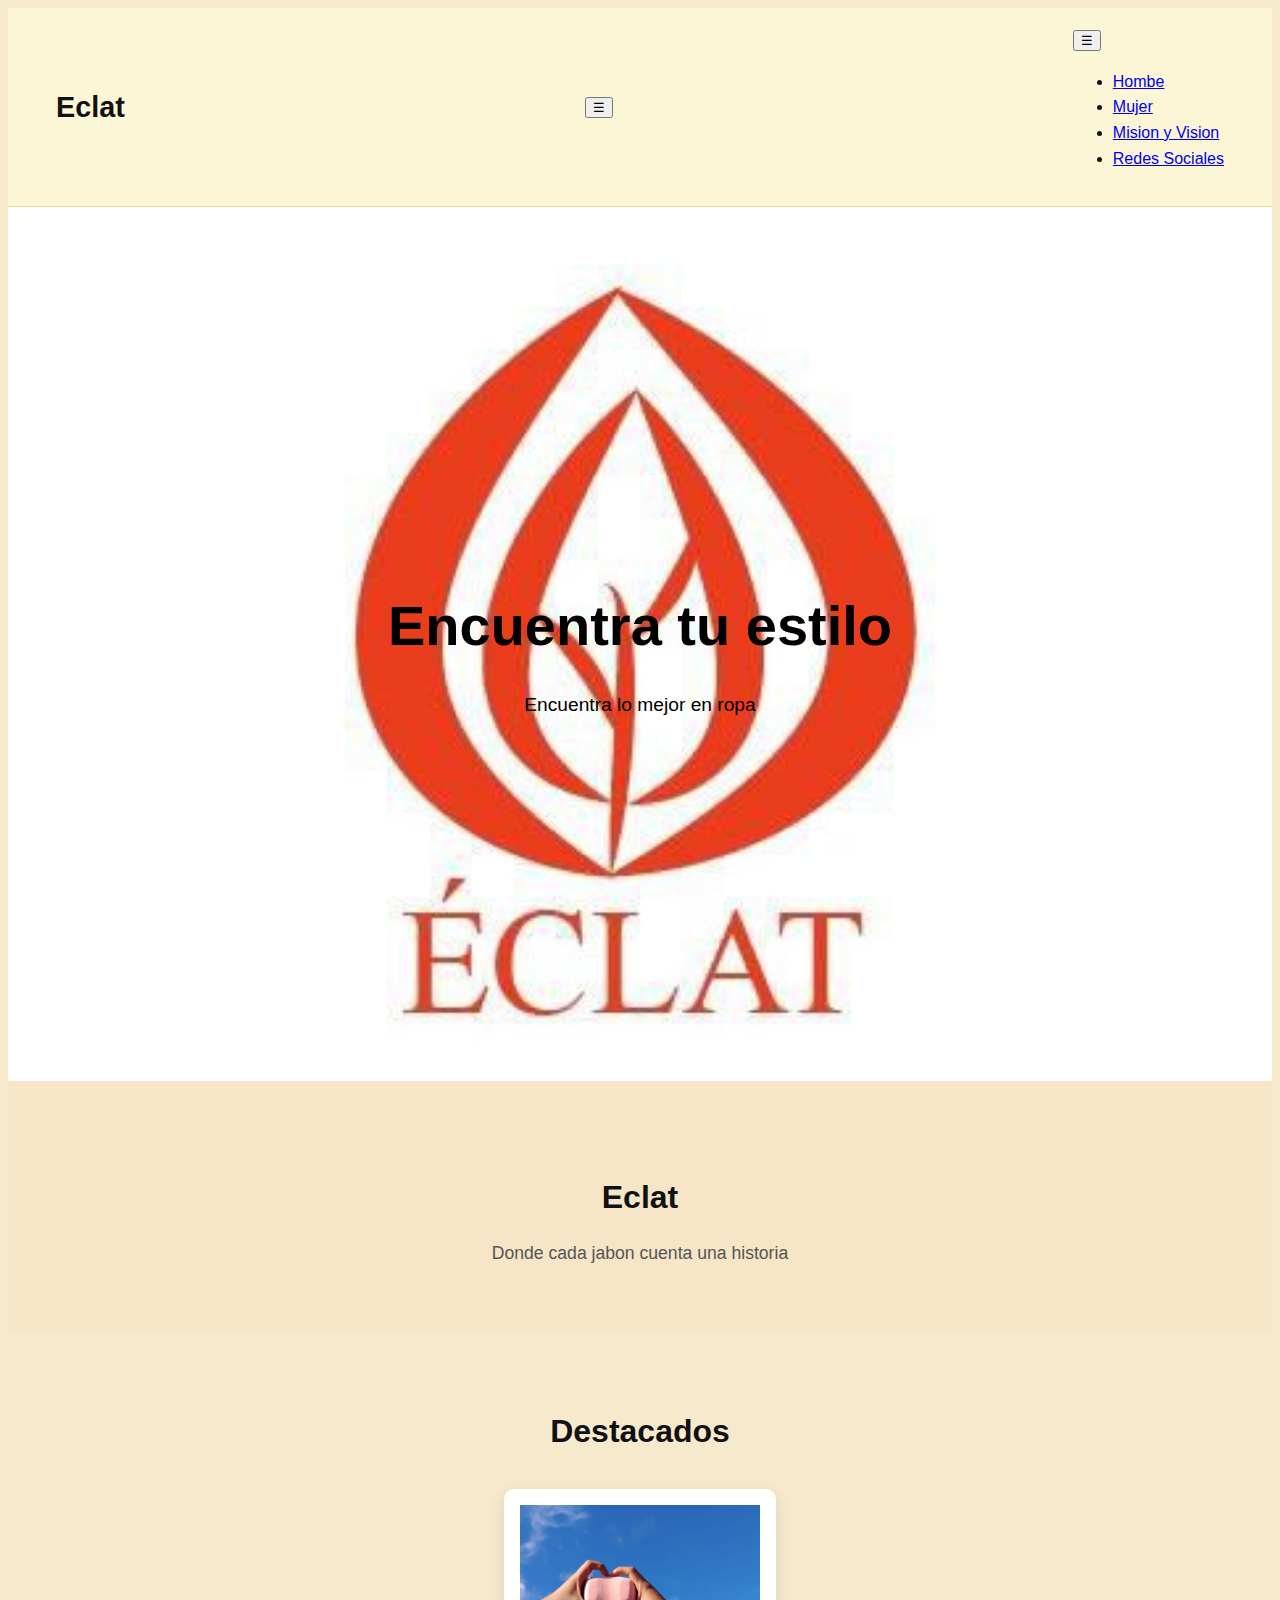
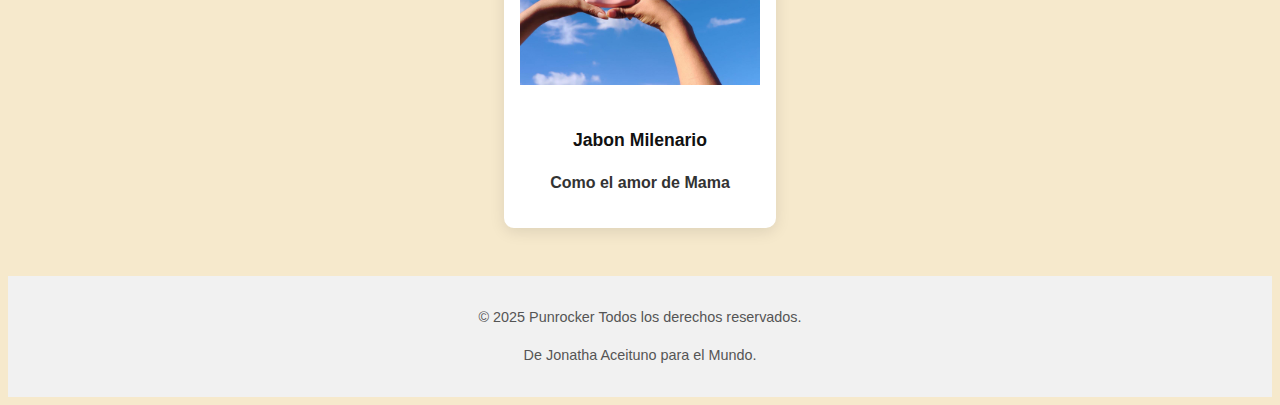
<file: index.html>
<!DOCTYPE html>
<html lang="es">
<head>
  <meta charset="UTF-8" />
  <meta name="viewport" content="width=device-width, initial-scale=1.0" />
  <title>Eclat</title>
  <link rel="stylesheet" href="styles.css" />
</head>
<body>
  <header class="m">
    <div class="logo">Eclat</div>
    
     <button id="abrir" class="abrir-menu">☰</button>
    
    <nav class="nav" id="nav">
      <button class="cerrar-menu" id="cerrar">☰</button>
      <ul class="nav-list">
        <li><a href="hombre.html">Hombe</a></li>
        <li><a href="mujer.html">Mujer</a></li>
        <li><a href="consulta.html">Mision y Vision</a></li>
        <li><a href="redes.html">Redes Sociales</a></li>
      </ul>
    </nav>
    
   
  </header>

  <section class="hero" style="
    background-image: url('logo.jpg');
    background-size: cover;
    background-position: center;
    background-repeat: no-repeat;
    height: 90vh;
    display: flex;
    align-items: center;
    justify-content: center;
    text-align: center;
  ">
    <div class="hero-content">
      <h1 class="hero-title">Encuentra tu estilo</h1>
      <p class="hero-subtitle">Encuentra lo mejor en ropa </p>
    </div>
  </section>

  <section class="mid-section">
    <div class="mid-content">
      <h2>Eclat </h2>
      <p>Donde cada jabon cuenta una historia</p>
    </div>
  </section>

  <section class="featured-products">
    <h2>Destacados</h2>
    <div class="products">
      <div class="product-card">
        <img src="producto1.jpg" alt="Producto 1">
        <h3>Jabon Milenario</h3>
        <p>Como el amor de Mama</p>
      </div>
      
    </div>
  </section>

    <footer class="main-footer">
    <p>&copy; 2025 Punrocker Todos los derechos reservados.</p>
    <p>De Jonatha Aceituno para el Mundo.</p>
  </footer>


 <script src="main.js"></script>
</body>
</html>
</file>
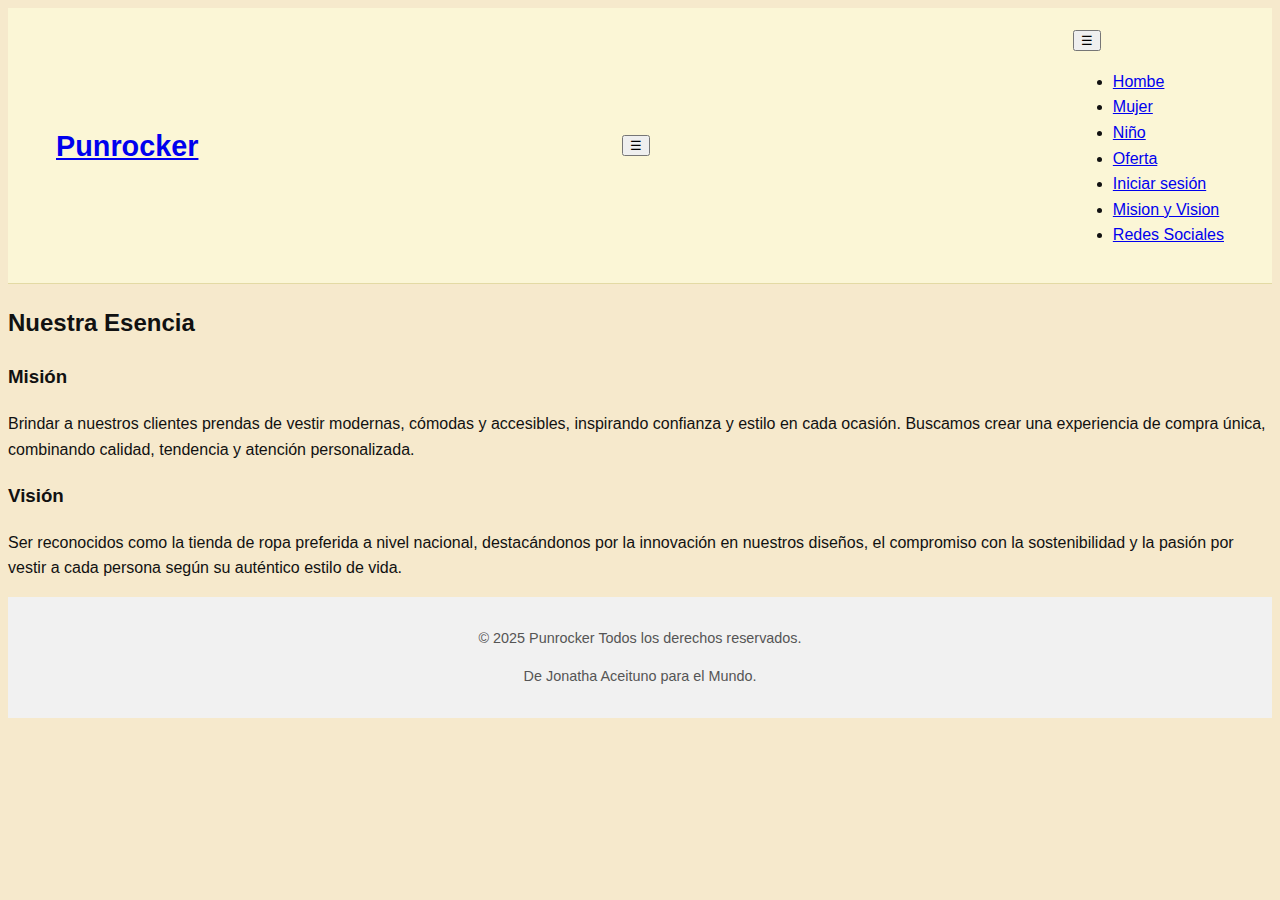
<file: consulta.html>
<!DOCTYPE html>
<html lang="es">
<head>
  <meta charset="UTF-8" />
  <meta name="viewport" content="width=device-width, initial-scale=1.0" />
  <title>Misión y Visión | Tienda de Ropa</title>
  <link rel="stylesheet" href="styles.css" />
</head>
<body class="b1">
  <header class="m">
     <div class="logo"><a href="index.html">Punrocker</a></div>
    
  <button id="abrir" class="abrir-menu">☰</button>
    
    <nav class="nav" id="nav">
      <button class="cerrar-menu" id="cerrar">☰</button>
      <ul class="nav-list">
        <li><a href="hombre.html">Hombe</a></li>
        <li><a href="mujer.html">Mujer</a></li>
        <li><a href="nino.html">Niño</a></li>
        <li><a href="ofertas.html">Oferta</a></li>
         <li><a href="inicio.html">Iniciar sesión</a></li>
        <li><a href="consulta.html">Mision y Vision</a></li>
        <li><a href="redes.html">Redes Sociales</a></li>
      </ul>
    </nav>
  </header>

  <section class="mision-vision-section">
    <h2>Nuestra Esencia</h2>
    <div class="cards">
      <div class="card">
        <h3>Misión</h3>
        <p>
          Brindar a nuestros clientes prendas de vestir modernas, cómodas y accesibles, 
          inspirando confianza y estilo en cada ocasión. Buscamos crear una experiencia de compra 
          única, combinando calidad, tendencia y atención personalizada.
        </p>
      </div>
      <div class="card">
        <h3>Visión</h3>
        <p>
          Ser reconocidos como la tienda de ropa preferida a nivel nacional, 
          destacándonos por la innovación en nuestros diseños, el compromiso con la sostenibilidad 
          y la pasión por vestir a cada persona según su auténtico estilo de vida.
        </p>
      </div>
    </div>
  </section>
              <script src="main.js"></script>

    <footer class="main-footer">
    <p>&copy; 2025 Punrocker Todos los derechos reservados.</p>
    <p>De Jonatha Aceituno para el Mundo.</p>
  </footer>
</body>
</html>
</file>
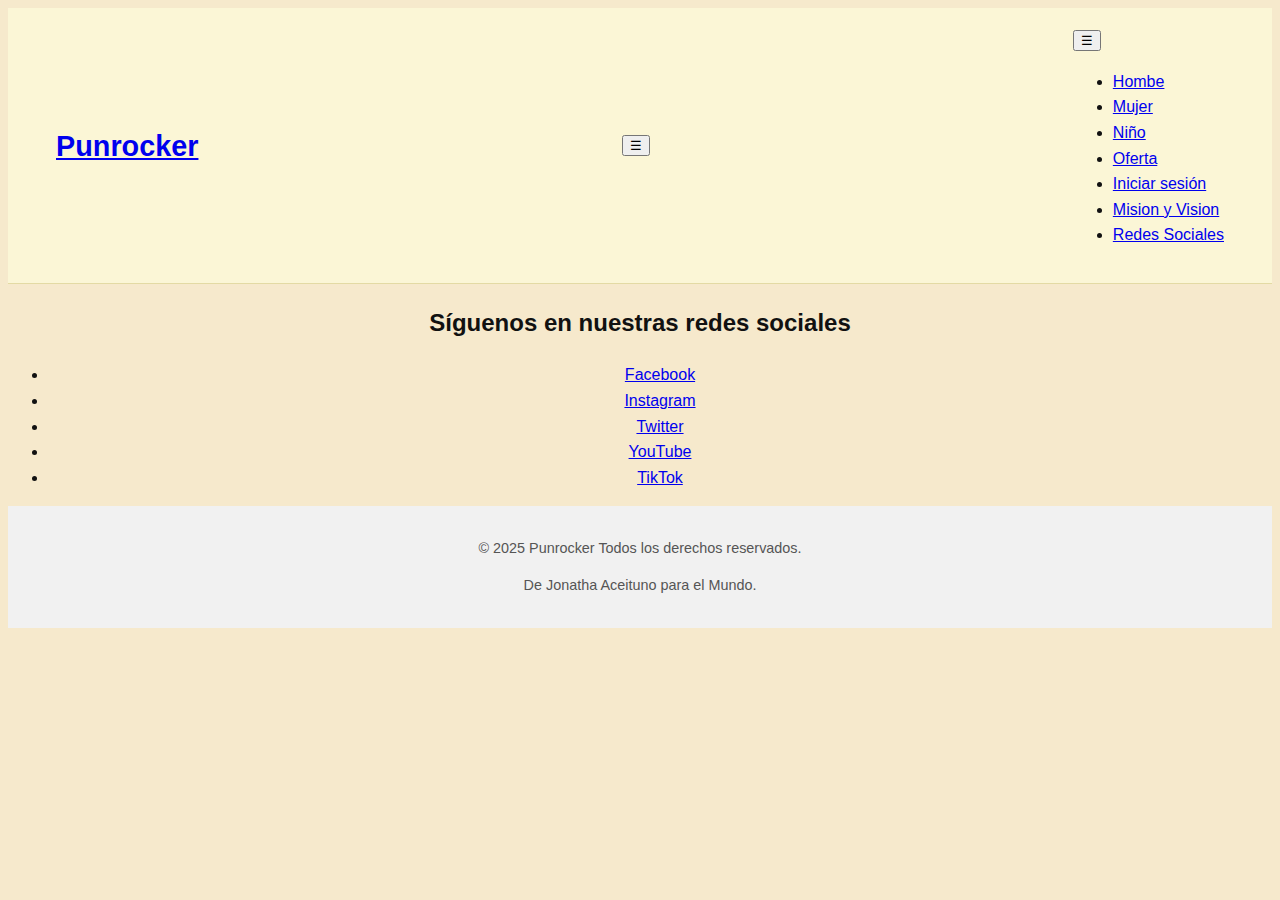
<file: redes.html>
<!DOCTYPE html>
<html lang="es">
<head>
  <meta charset="UTF-8" />
  <meta name="viewport" content="width=device-width, initial-scale=1.0" />
  <title>Redes Sociales - Nike</title>
  <link rel="stylesheet" href="styles.css" />
</head>
<body>
  <header class="m">
     <div class="logo"><a href="index.html">Punrocker</a></div>
    
   <button id="abrir" class="abrir-menu">☰</button>
    
    <nav class="nav" id="nav">
      <button class="cerrar-menu" id="cerrar">☰</button>
      <ul class="nav-list">
        <li><a href="hombre.html">Hombe</a></li>
        <li><a href="mujer.html">Mujer</a></li>
        <li><a href="nino.html">Niño</a></li>
        <li><a href="ofertas.html">Oferta</a></li>
         <li><a href="inicio.html">Iniciar sesión</a></li>
        <li><a href="consulta.html">Mision y Vision</a></li>
        <li><a href="redes.html">Redes Sociales</a></li>
      </ul>
    </nav>
  </header>

  <section class="social-section">
   <center><h2>Síguenos en nuestras redes sociales</h2>
    <ul>
      <li><a href="https://www.facebook.com/share/16yQNHbGYE/?mibextid=wwXIfr" target="_blank">Facebook</a></li>
      <li><a href="https://www.instagram.com/samjoth9?igsh=MW5yZDBhbDU4eGNoNA%3D%3D&utm_source=qr" target="_blank">Instagram</a></li>
      <li><a href="https://www.twitter.com/nike" target="_blank">Twitter</a></li>
      <li><a href="https://www.youtube.com/@MrBeast" target="_blank">YouTube</a></li>
      <li><a href="https://www.tiktok.com/@_johnsam_9?_t=ZM-8z4GZ4aYDl0&_r=1" target="_blank">TikTok</a></li>
    </ul>
  </section></center>

   <footer class="main-footer">
    <p>&copy; 2025 Punrocker Todos los derechos reservados.</p>
    <p>De Jonatha Aceituno para el Mundo.</p>
  </footer>
      <script src="main.js"></script>

  <script>
    function toggleMenu() {
      const nav = document.querySelector('.main-nav');
      nav.classList.toggle('active');
    }
  </script>
</body>
</html>
</file>
<file: styles.css>
body {
  font-family: 'Helvetica Neue', sans-serif;
  color: #111;
  background-color: #f6e9cc;
  line-height: 1.6;
}


.m {
  display: flex;
  justify-content: space-between;
  align-items: center;
  padding: 1.2rem 3rem;
  background-color: #fbf6d6;
  border-bottom: 1px solid #e3daa4;
  position: sticky;
  top: 0;
  z-index: 10;
}

.logo {
  font-weight: 800;
  font-size: 1.8rem;
}


.menu-toggle {
  display: none;
  font-size: 1.5rem;
  background: none;
  border: none;
  cursor: pointer;
}

.main-nav ul {
  list-style: none;
  display: flex;
  gap: 2rem;
}

.main-nav a,
.user-actions a {
  text-decoration: none;
  color: #111;
  font-weight: 500;
  transition: color 0.3s;
}

.main-nav a:hover,
.user-actions a:hover {
  color: #555;
}

.user-actions a {
  margin-left: 1.5rem;
}


.hero {
  height: 90vh;
  display: flex;
  justify-content: center;
  align-items: center;
  text-align: center;
  padding: 2rem;
}

.hero-title,
.hero-subtitle {
  color: rgb(0, 0, 0);
}

.hero-title {
  font-size: 3.5rem;
  margin-bottom: 0.5rem;
}

.hero-subtitle {
  font-size: 1.2rem;
  margin-bottom: 1.5rem;
}


.mid-section {
  background-color: #f6e5c7;
  padding: 4rem 2rem;
  text-align: center;
}

.mid-section h2 {
  font-size: 2rem;
  margin-bottom: 1rem;
}

.mid-section p {
  font-size: 1.1rem;
  color: #555;
  max-width: 600px;
  margin: 0 auto;
}


.featured-products {
  padding: 3rem 2rem;
  text-align: center;
}

.featured-products h2 {
  font-size: 2rem;
  margin-bottom: 2rem;
}

.products {
  display: flex;
  justify-content: center;
  align-items: flex-start;
  flex-wrap: wrap;
  gap: 2rem;
  margin-top: 2rem;
}

.product-card {
  background: #fff;
  border-radius: 10px;
  box-shadow: 0 4px 15px rgba(0,0,0,0.1);
  text-align: center;
  padding: 1rem;
  width: 240px;
  transition: transform 0.3s ease;
}

.product-card:hover {
  transform: translateY(-5px);
}

.product-card img {
  max-width: 100%;
  height: auto;
  margin-bottom: 1rem;
}

.product-card h3 {
  font-size: 1.1rem;
  margin-bottom: 0.5rem;
}

.product-card p {
  color: #333;
  font-weight: 600;
}


.main-footer {
  background-color: #f1f1f1;
  padding: 1rem;
  text-align: center;
  font-size: 0.9rem;
  color: #555;
}


@media (max-width: 768px) {
  .main-header {
    flex-direction: column;
    align-items: flex-start;
  }

  .menu-toggle {
    display: block;
    margin-top: 10px;
  }

  .main-nav {
    display: none;
    width: 100%;
  }

  .main-nav.active {
    display: block;
  }

  .main-nav ul {
    flex-direction: column;
    gap: 1rem;
  }

  .hero-title {
    font-size: 2.5rem;
  }

  .products {
    flex-direction: column;
    align-items: center;
  }


.social-section {
  padding: 4rem 2rem;
  text-align: center;
  background-color: #fafafa;
}

.social-section h2 {
  font-size: 2rem;
  margin-bottom: 1.5rem;
}

.social-section ul {
  list-style: none;
  display: flex;
  flex-direction: column;
  gap: 1rem;
  max-width: 400px;
  margin: 0 auto;
}

.social-section a {
  color: #111;
  font-weight: 500;
  font-size: 1.1rem;
  text-decoration: none;
  transition: color 0.3s;
}

.social-section a:hover {
  color: #0071e3; /* azul Nike */
}


.contact-section {
  padding: 4rem 2rem;
  text-align: center;
  background-color: #f9f9f9;
}

.contact-section h2 {
  font-size: 2rem;
  margin-bottom: 2rem;
}

.contact-section form {
  max-width: 500px;
  margin: 0 auto;
  text-align: left;
}

.contact-section label {
  display: block;
  margin-bottom: 0.5rem;
  font-weight: 500;
}

.contact-section input,
.contact-section textarea {
  width: 100%;
  padding: 0.8rem;
  margin-bottom: 1.5rem;
  border: 1px solid #ccc;
  border-radius: 5px;
  font-size: 1rem;
}

.contact-section button {
  background-color: #111;
  color: #fff;
  border: none;
  padding: 0.9rem 2rem;
  font-size: 1rem;
  border-radius: 5px;
  cursor: pointer;
  transition: background-color 0.3s;
}

.contact-section button:hover {
  background-color: #333;
}
.b1 {
      font-family: Arial, sans-serif;
      margin: 0;
      background: #f7f7f7;
      color: #333;
    }

    .mision-vision-section {
      padding: 50px 20px;
      text-align: center;
      background: linear-gradient(135deg, #f5f5f5, #eaeaea);
    }

    .mision-vision-section h2 {
      font-size: 2rem;
      margin-bottom: 20px;
      color: #111;
    }

    .cards {
      display: grid;
      grid-template-columns: repeat(auto-fit, minmax(300px, 1fr));
      gap: 30px;
      max-width: 1000px;
      margin: 0 auto;
    }

    .card {
      background: white;
      padding: 30px;
      border-radius: 15px;
      box-shadow: 0 6px 15px rgba(0,0,0,0.1);
      transition: transform 0.3s ease, box-shadow 0.3s ease;
    }

    .card:hover {
      transform: translateY(-5px);
      box-shadow: 0 10px 20px rgba(0,0,0,0.15);
    }

    .card h3 {
      font-size: 1.5rem;
      margin-bottom: 15px;
      color: #222;
    }

    .card p {
      font-size: 1rem;
      line-height: 1.6;
      color: #555;
    }

    footer {
      background: #111;
      color: white;
      text-align: center;
      padding: 20px;
      margin-top: 40px;
    }
  .nav-list {
    list-style-type: none;
    display: flex;
    gap: 1rem;
}

.nav-list li a {
    text-decoration: none;
    color: #1c1c1c;
}

.abrir-menu,
.cerrar-menu {
    display: none;
}

@media screen and (max-width: 550px) {
    .abrir-menu,
    .cerrar-menu {
        display: block;
        border: 0;
        font-size: 1.25rem;
        background-color: transparent;
        cursor: pointer;
    }

    .abrir-menu {
        color: #1c1c1c;
    }

    .cerrar-menu {
        color: #ececec;
    }

    .nav {
        opacity: 0;
        visibility: hidden;
        display: flex;
        flex-direction: column;
        align-items: end;
        gap: 1rem;
        position: absolute;
        top: 0;
        right: 0;
        bottom: 0;
        background-color: #1c1c1c;
        padding: 2rem;
        box-shadow: 0 0 0 100vmax rgba(0, 0, 0, .5);
    }

    .nav.visible {
        opacity: 1;
        visibility: visible;
    }
    
    .nav-list {
        flex-direction: column;
        align-items: end;
    }

    .nav-list li a {
        color: #ecececec;
    }
  * {
    margin: 0;
    padding: 0;
    box-sizing: border-box;
    font-family: sans-serif;
}

header {
    display: flex;
    align-items: center;
    justify-content: space-between;
    padding: 2rem;
    background-color: #ececec;
}

}
}
}
</file>
